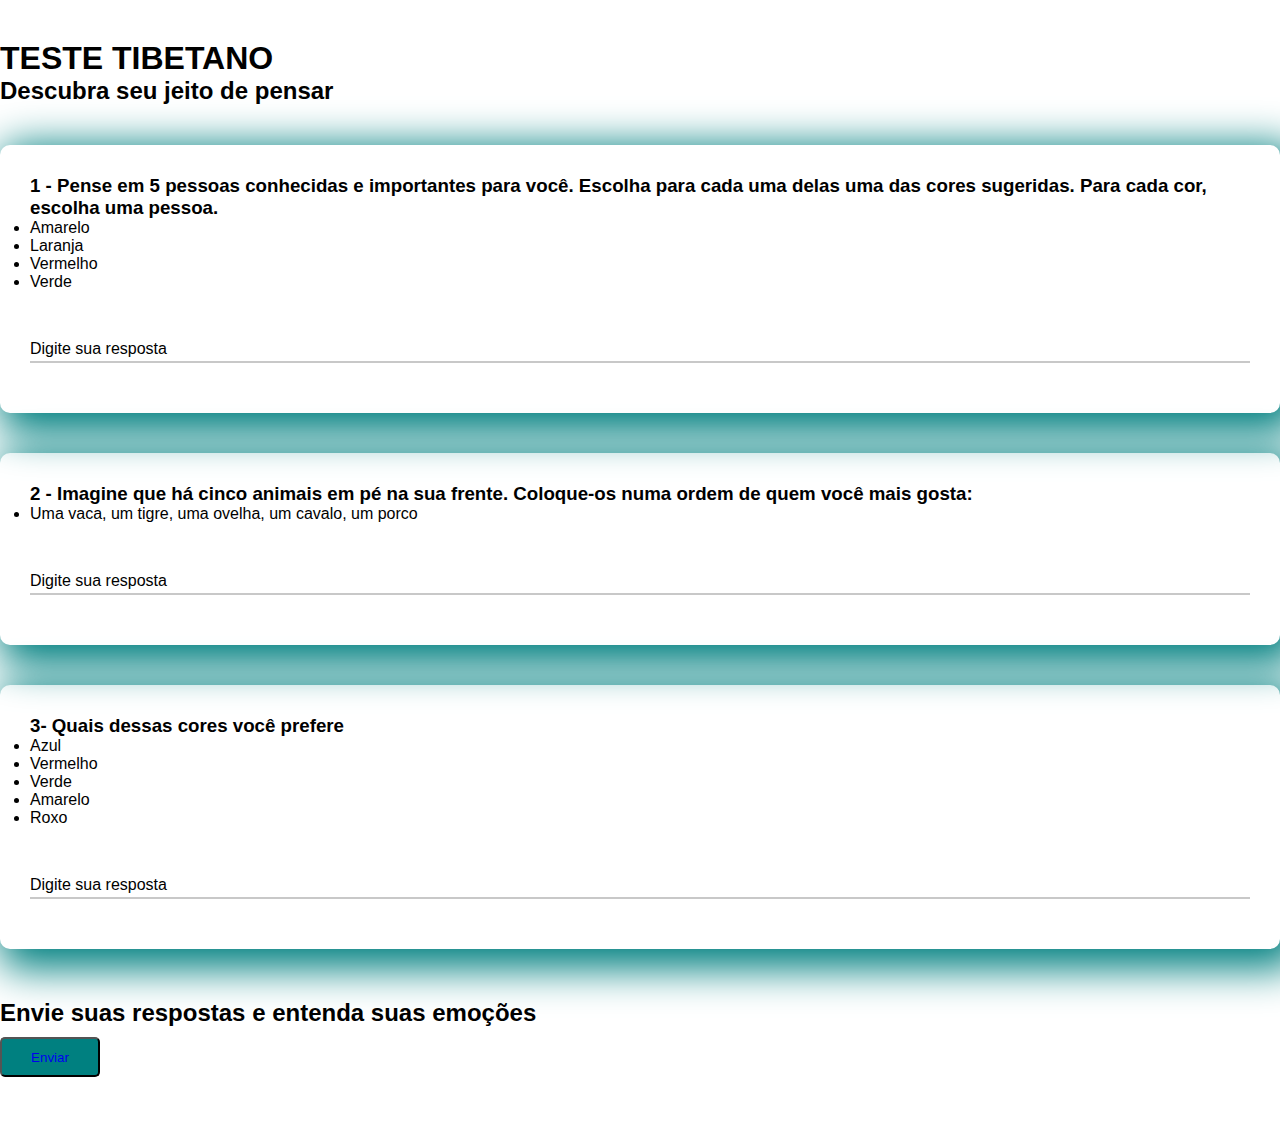
<file: index.html>
<!DOCTYPE html>
<html lang="pt-br">
<head>
    <meta charset="UTF-8">
    <meta name="viewport" content="width=device-width, initial-scale=1.0">
    <meta http-equiv="X-UA-Compatible" content="ie=edge">
    <link href="https://cdn.jsdelivr.net/npm/bootstrap@5.3.2/dist/css/bootstrap.min.css" rel="stylesheet" integrity="sha384-T3c6CoIi6uLrA9TneNEoa7RxnatzjcDSCmG1MXxSR1GAsXEV/Dwwykc2MPK8M2HN" crossorigin="anonymous">
    <link rel="stylesheet" href="styles.css">
    <title>Tibetano</title>
</head>
<body class="bg-dark">
    <header class="text-center text-white">
        <h1>TESTE TIBETANO</h1>
        <h2>Descubra seu jeito de pensar</h2>
    </header>
        <form method="get">
            <div class="container text-white">
                
                    <h3>1 - Pense em 5 pessoas conhecidas e importantes para você. Escolha para cada uma delas uma das cores sugeridas. Para cada cor, escolha uma pessoa.</h3>
                        <ul>
                                <li>Amarelo</li>
                                <li>Laranja</li>
                                <li>Vermelho</li>
                                <li>Verde</li>
                       </ul>
                       <div class="input-resp">
                            <input type="text" id="fresp" name="" class="input text-bg-dark" required>
                            <label for="fresp">Digite sua resposta</label>
                       </div>
                        
            </div>
                <div class="container text-white">
                    <div id="asktwo">
                        <h3>2 - Imagine que há cinco animais em pé na sua frente. Coloque-os numa ordem de quem você mais gosta:</h3>
                            <ul>
                                    <li>Uma vaca, um tigre, uma ovelha, um cavalo, um porco</li>
                            </ul>
                            <div class="input-resp">
                                <input type="text" id="fresp" name="" class="input text-bg-dark" required>
                                <label for="fresp">Digite sua resposta</label>
                            </div>
                    </div>
                </div>
                <div class="container text-white">    
                    <div id="askthree">
                        <h3>3- Quais dessas cores você prefere</h3>
                            <ul>
                                <li>Azul</li>
                                <li>Vermelho</li>
                                <li>Verde</li>
                                <li>Amarelo</li>
                                <li>Roxo</li>
                                
                            </ul>
                            <div class="input-resp">
                                <input type="text" id="fresp" name="" class="input text-bg-dark" required>
                                <label for="fresp">Digite sua resposta</label>
                            </div>
                    </div>
                </div>
                <div class="container-fluid text-white text-center">
                    <h2>Envie suas respostas e entenda suas emoções</h2>
                        <button><a class="text-white" href="pagetwo.html">Enviar</a></button>
                        

                </div>

        </form>

                
    

    <script src="https://cdn.jsdelivr.net/npm/bootstrap@5.3.2/dist/js/bootstrap.bundle.min.js" integrity="sha384-C6RzsynM9kWDrMNeT87bh95OGNyZPhcTNXj1NW7RuBCsyN/o0jlpcV8Qyq46cDfL" crossorigin="anonymous"></script>
</body>
</html>
</file>
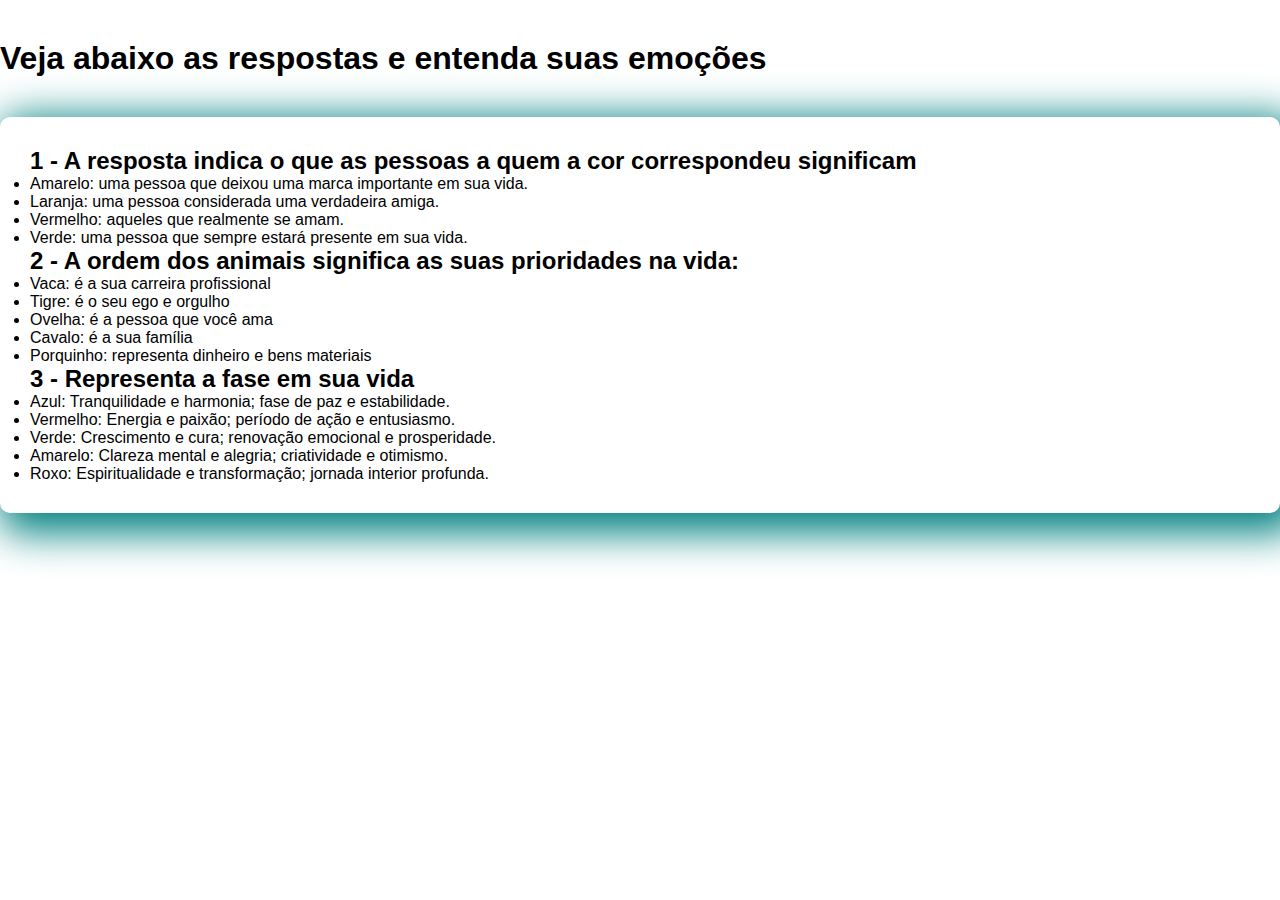
<file: pagetwo.html>
<!DOCTYPE html>
<html lang="en">
<head>
    <meta charset="UTF-8">
    <meta name="viewport" content="width=device-width, initial-scale=1.0">
    <link href="https://cdn.jsdelivr.net/npm/bootstrap@5.3.2/dist/css/bootstrap.min.css" rel="stylesheet" integrity="sha384-T3c6CoIi6uLrA9TneNEoa7RxnatzjcDSCmG1MXxSR1GAsXEV/Dwwykc2MPK8M2HN" crossorigin="anonymous">
    <link rel="stylesheet" href="styles.css">
    <title>Tibetano</title>
</head>
<body class="bg-dark text-white">
    <header>
        <h1 class="text-center">Veja abaixo as respostas e entenda suas emoções</h1>
    </header>
    <div class="container">
        <div>
            <h2>1 - A resposta indica o que as pessoas a quem a cor correspondeu significam</h2>
            <ul>
                <li>Amarelo: uma pessoa que deixou uma marca importante em sua vida.</li>
                <li>Laranja: uma pessoa considerada uma verdadeira amiga.</li>
                <li>Vermelho: aqueles que realmente se amam.</li>
                <li>Verde: uma pessoa que sempre estará presente em sua vida.</li>
            </ul>

            <h2>2 - A ordem dos animais significa as suas prioridades na vida:</h2>
            <ul>
                <li>Vaca: é a sua carreira profissional</li>
                <li>Tigre: é o seu ego e orgulho</li>
                <li>Ovelha: é a pessoa que você ama</li>
                <li>Cavalo: é a sua família</li>
                <li>Porquinho: representa dinheiro e bens materiais</li>
            </ul>

            <h2>3 - Representa a fase em sua vida</h2>
            <ul>
                <li>Azul: Tranquilidade e harmonia; fase de paz e estabilidade.</li>
                <li>Vermelho: Energia e paixão; período de ação e entusiasmo.</li>
                <li>Verde: Crescimento e cura; renovação emocional e prosperidade.</li>
                <li>Amarelo: Clareza mental e alegria; criatividade e otimismo.</li>
                <li>Roxo: Espiritualidade e transformação; jornada interior profunda.</li>
            </ul>
        </div>
        
    </div>
    <script src="https://cdn.jsdelivr.net/npm/bootstrap@5.3.2/dist/js/bootstrap.bundle.min.js" integrity="sha384-C6RzsynM9kWDrMNeT87bh95OGNyZPhcTNXj1NW7RuBCsyN/o0jlpcV8Qyq46cDfL" crossorigin="anonymous"></script>
</body>
</body>
</html>
</file>
<file: styles.css>
*{
    margin: 0;
    padding: 0;
    box-sizing: border-box;
    font-family: "Arial";
}

.container{
    box-shadow: 10px 10px 40px 10px teal;
    margin-top: 40px;
    border-radius: 10px;
    padding: 30px;
}

header{
    margin-top: 40px;
}


.input-resp{
    position: relative;
    margin: 20px 0;
    margin-top: 40px;
}

.input-resp label{
    position: absolute;
    left: 0;
    bottom: 5px;
    transition: all 0.2s;
    cursor: text;
}

.input{
    width: 100%;
    border: 0;
    border-bottom: 2px solid rgb(200,200,200);
    padding: 5px;
    font-size: 17px;
    outline: none;
    
}

form .input-resp .input:focus ~ label,
form .input-resp .input:valid ~ label{
    transform: translateY(-24px);
    font-size: 12px;
}

button{
    margin-top: 10px;
    background-color: teal;
    width: 100px;
    height: 40px;
    border-radius: 5px;
    margin-bottom: 50px;
}

.container-fluid{
    margin-top: 50px;
}

button a {
    text-decoration: none;
}
</file>
